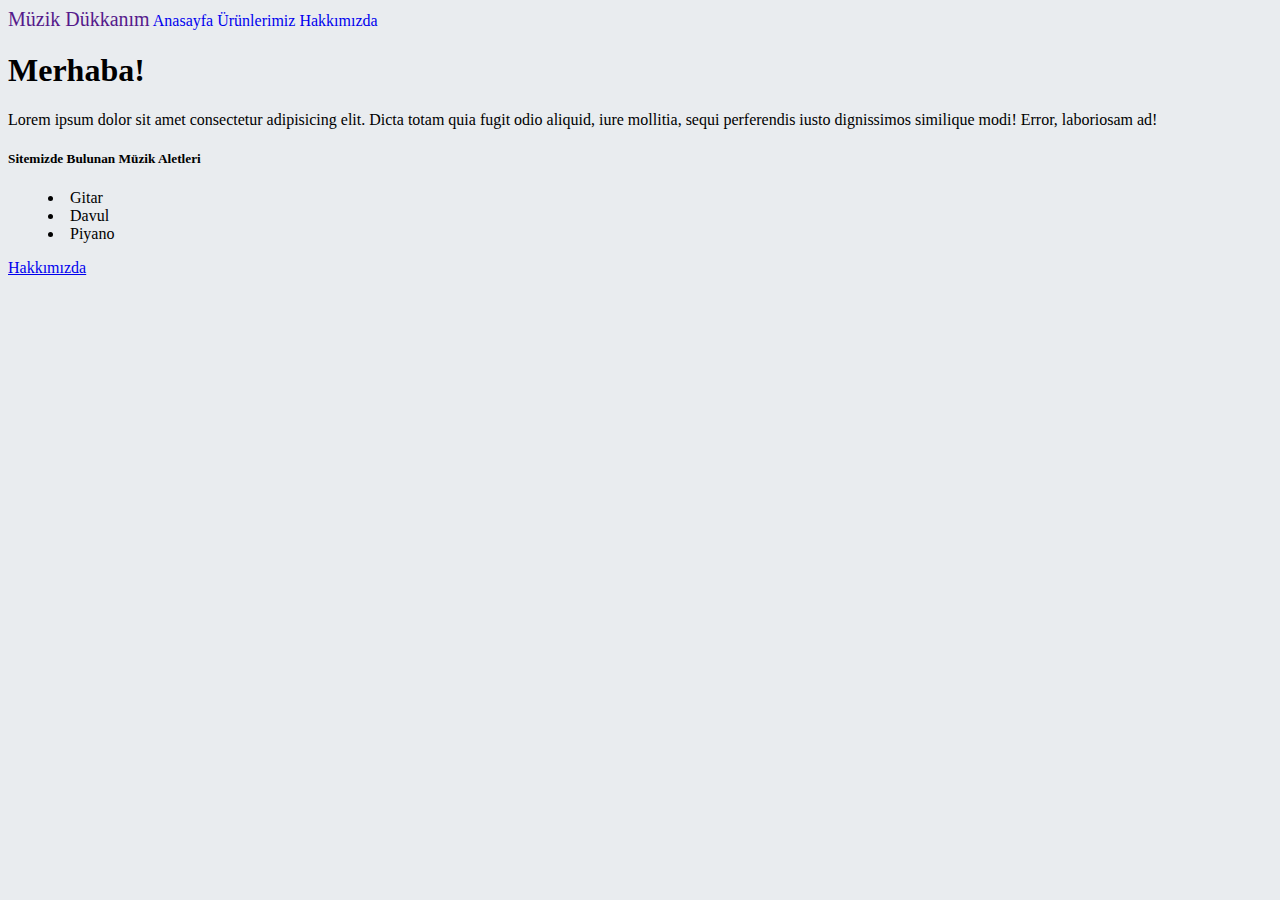
<file: odev1/index.html>
<!DOCTYPE html>
<html lang="en">
<head>
    <meta charset="UTF-8">
    <meta http-equiv="X-UA-Compatible" content="IE=edge">
    <meta name="viewport" content="width=device-width, initial-scale=1.0">
    <title>Document</title>
    <link href="https://cdn.jsdelivr.net/npm/bootstrap@5.3.0-alpha1/dist/css/bootstrap.min.css" rel="stylesheet" integrity="sha384-GLhlTQ8iRABdZLl6O3oVMWSktQOp6b7In1Zl3/Jr59b6EGGoI1aFkw7cmDA6j6gD" crossorigin="anonymous">
    <link rel="stylesheet" href="style.css">
</head>
<body>
    <div class="container-fluid bg-dark">
        <div class="py-3">
            <a class="navbar-brand px-2 text-danger" href="">Müzik Dükkanım</a>
            <a class="text-white px-2" href="index.html">Anasayfa</a>
            <a class="text-white px-2" href="urunlerimiz.html">Ürünlerimiz</a>
            <a class="text-white px-2" href="hakkimizda.html">Hakkımızda</a>
        </div>
    </div>
    <div class="container mt-5 text-center">
        <h1 class="text-danger">Merhaba!</h1>
        <p>Lorem ipsum dolor sit amet consectetur adipisicing elit. Dicta totam quia fugit odio aliquid, iure mollitia, sequi perferendis iusto dignissimos similique modi! Error, laboriosam ad!</p>
        <h5 class="text-warning mt-5">Sitemizde Bulunan Müzik Aletleri</h5>
        <ul>
            <li>Gitar</li>
            <li>Davul</li>
            <li>Piyano</li>
        </ul>
        <a class="btn btn-primary" href="hakkimizda.html">Hakkımızda</a>
    </div>

    <script src="https://cdn.jsdelivr.net/npm/bootstrap@5.3.0-alpha1/dist/js/bootstrap.bundle.min.js" integrity="sha384-w76AqPfDkMBDXo30jS1Sgez6pr3x5MlQ1ZAGC+nuZB+EYdgRZgiwxhTBTkF7CXvN" crossorigin="anonymous"></script>
</body>
</html>
</file>
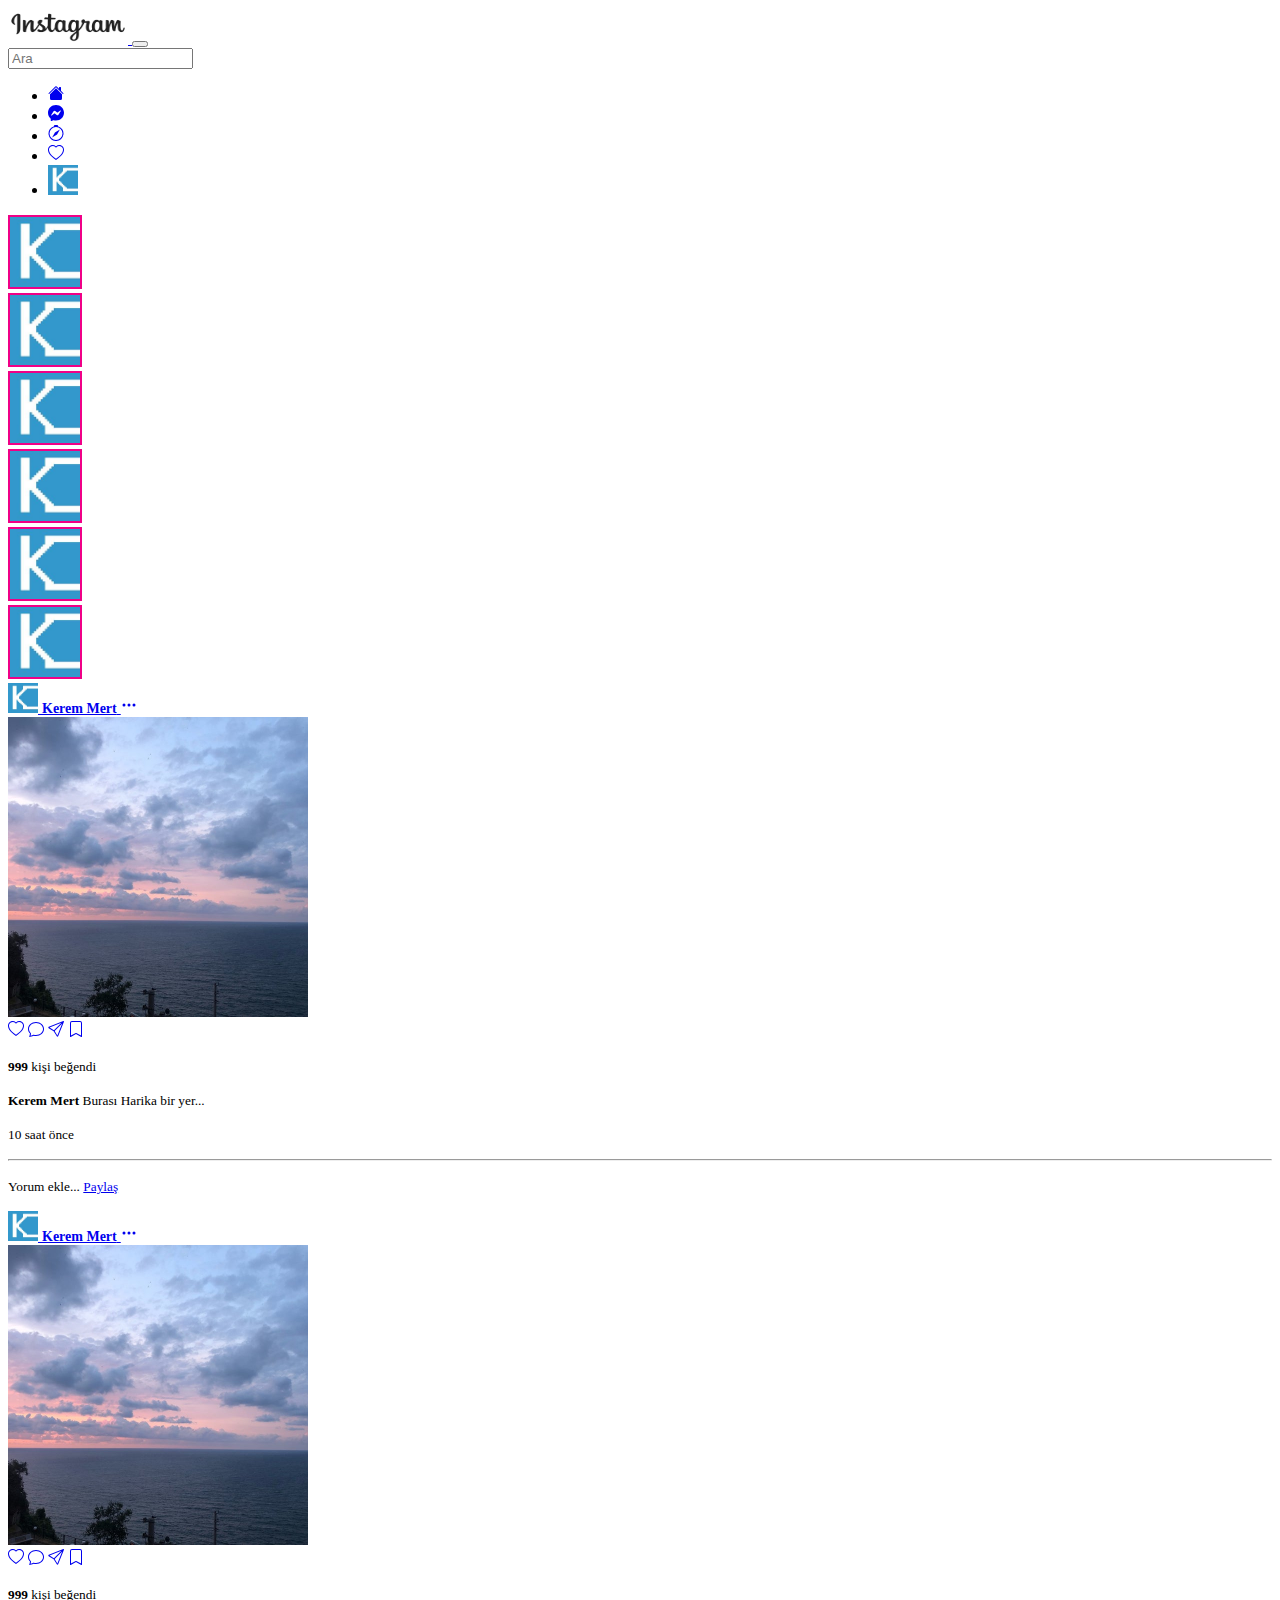
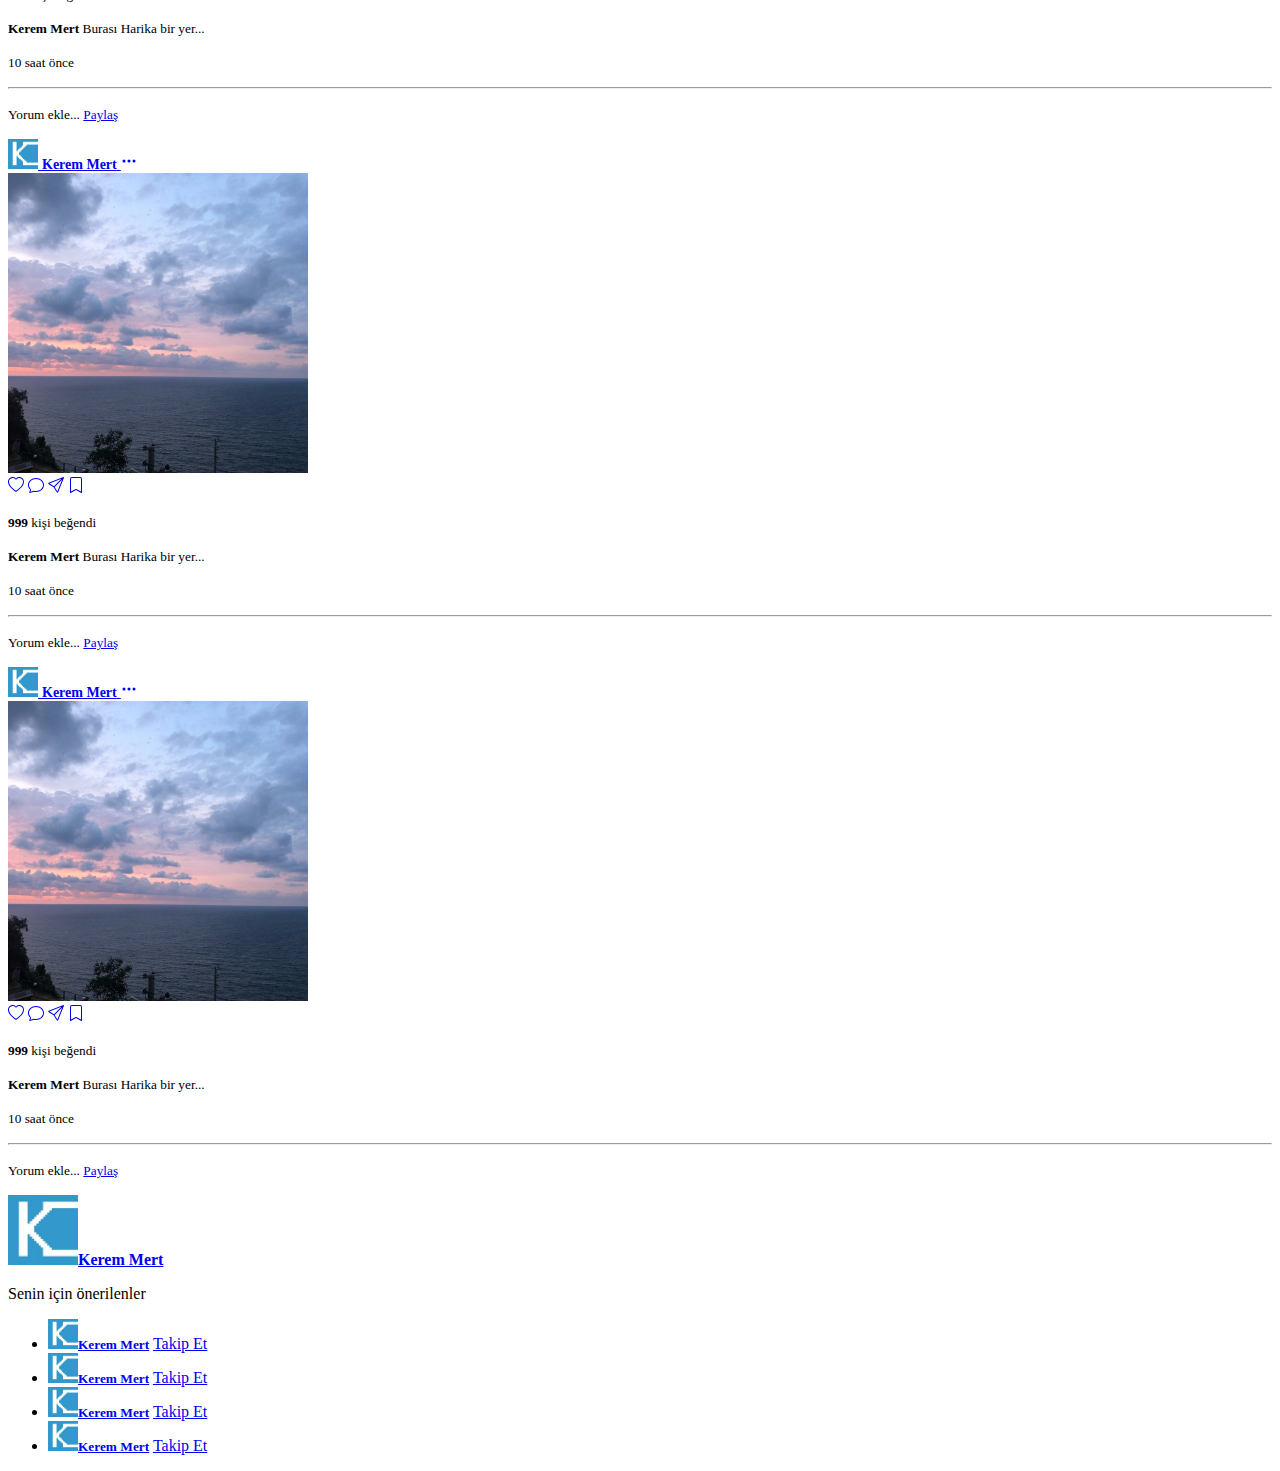
<file: odev2/index.html>
<!doctype html>
<html lang="tr">
  <head>
    <!-- Required meta tags -->
    <meta charset="utf-8">
    <meta name="viewport" content="width=device-width, initial-scale=1, shrink-to-fit=no">

    <!-- Bootstrap CSS -->
    <link rel="stylesheet" href="https://cdn.jsdelivr.net/npm/bootstrap@4.5.3/dist/css/bootstrap.min.css" integrity="sha384-TX8t27EcRE3e/ihU7zmQxVncDAy5uIKz4rEkgIXeMed4M0jlfIDPvg6uqKI2xXr2" crossorigin="anonymous">
    <title>Hello, world!</title>
    <style>
        .story{
            max-width: 70px;
            border: 2px solid #f00087;
        }

        .post-profile{
            width: 30px;
        }
    </style>
  </head>
  <body>

    <nav class="navbar navbar-expand-lg navbar-light bg-light sticky-top border border-2">
        <div class="container">
            <a class="navbar-brand" href="#">
                <img src="img/Instagram_logo.png" alt="Instagraö" width="120" height="36">
            </a>
            <button class="navbar-toggler" type="button" data-toggle="collapse" data-target="#navbarNav" aria-controls="navbarNav" aria-expanded="false" aria-label="Toggle navigation">
            <span class="navbar-toggler-icon"></span>
            </button>
            <div class="collapse navbar-collapse" id="navbarNav">
                <form class="form-inline ml-auto">
                    <input class="form-control mr-sm-2" type="search" placeholder="Ara" aria-label="Search">
                </form>
                <ul class="navbar-nav ml-auto">
                    <li class="nav-item active px-2">
                    <a class="nav-link" href="#"><svg xmlns="http://www.w3.org/2000/svg" width="16" height="16" fill="currentColor" class="bi bi-house-fill" viewBox="0 0 16 16">
                        <path d="M8.707 1.5a1 1 0 0 0-1.414 0L.646 8.146a.5.5 0 0 0 .708.708L8 2.207l6.646 6.647a.5.5 0 0 0 .708-.708L13 5.793V2.5a.5.5 0 0 0-.5-.5h-1a.5.5 0 0 0-.5.5v1.293L8.707 1.5Z"/>
                        <path d="m8 3.293 6 6V13.5a1.5 1.5 0 0 1-1.5 1.5h-9A1.5 1.5 0 0 1 2 13.5V9.293l6-6Z"/>
                      </svg></a>
                    </li>
                    <li class="nav-item active px-2">
                        <a class="nav-link" href="#"><svg xmlns="http://www.w3.org/2000/svg" width="16" height="16" fill="currentColor" class="bi bi-messenger" viewBox="0 0 16 16">
                            <path d="M0 7.76C0 3.301 3.493 0 8 0s8 3.301 8 7.76-3.493 7.76-8 7.76c-.81 0-1.586-.107-2.316-.307a.639.639 0 0 0-.427.03l-1.588.702a.64.64 0 0 1-.898-.566l-.044-1.423a.639.639 0 0 0-.215-.456C.956 12.108 0 10.092 0 7.76zm5.546-1.459-2.35 3.728c-.225.358.214.761.551.506l2.525-1.916a.48.48 0 0 1 .578-.002l1.869 1.402a1.2 1.2 0 0 0 1.735-.32l2.35-3.728c.226-.358-.214-.761-.551-.506L9.728 7.381a.48.48 0 0 1-.578.002L7.281 5.98a1.2 1.2 0 0 0-1.735.32z"/>
                          </svg></a>
                    </li>
                    <li class="nav-item active px-2">
                        <a class="nav-link" href="#"><svg xmlns="http://www.w3.org/2000/svg" width="16" height="16" fill="currentColor" class="bi bi-compass" viewBox="0 0 16 16">
                            <path d="M8 16.016a7.5 7.5 0 0 0 1.962-14.74A1 1 0 0 0 9 0H7a1 1 0 0 0-.962 1.276A7.5 7.5 0 0 0 8 16.016zm6.5-7.5a6.5 6.5 0 1 1-13 0 6.5 6.5 0 0 1 13 0z"/>
                            <path d="m6.94 7.44 4.95-2.83-2.83 4.95-4.949 2.83 2.828-4.95z"/>
                          </svg></a>
                    </li>
                    <li class="nav-item active px-2">
                        <a class="nav-link" href="#"><svg xmlns="http://www.w3.org/2000/svg" width="16" height="16" fill="currentColor" class="bi bi-heart" viewBox="0 0 16 16">
                            <path d="m8 2.748-.717-.737C5.6.281 2.514.878 1.4 3.053c-.523 1.023-.641 2.5.314 4.385.92 1.815 2.834 3.989 6.286 6.357 3.452-2.368 5.365-4.542 6.286-6.357.955-1.886.838-3.362.314-4.385C13.486.878 10.4.28 8.717 2.01L8 2.748zM8 15C-7.333 4.868 3.279-3.04 7.824 1.143c.06.055.119.112.176.171a3.12 3.12 0 0 1 .176-.17C12.72-3.042 23.333 4.867 8 15z"/>
                        </svg></a>
                    </li>
                    <li class="nav-item active px-2">
                        <a class="nav-link" href="#">
                            <img class="rounded-circle" style="width: 30px" src="img/profile.jpg" alt="Profile">
                        </a>
                    </li>
                </ul>
            </div>
        </div>
      </nav>

      <div class="container mt-5">
        <div class="row">
            <div class="col-md-7 offset-md-1">
                <div class="border border-2 py-3 px-3">
                    <div class="row" style="overflow-x: auto;">
                        <div class="col-2">
                            <a href="#"><img class="rounded-circle story" src="img/profile.jpg" alt=""></a>
                        </div>
                        <div class="col-2">
                            <a href="#"><img class="rounded-circle story" src="img/profile.jpg" alt=""></a>
                        </div>
                        <div class="col-2">
                            <a href="#"><img class="rounded-circle story" src="img/profile.jpg" alt=""></a>
                        </div>
                        <div class="col-2">
                            <a href="#"><img class="rounded-circle story" src="img/profile.jpg" alt=""></a>
                        </div>
                        <div class="col-2">
                            <a href="#"><img class="rounded-circle story" src="img/profile.jpg" alt=""></a>
                        </div>
                        <div class="col-2">
                            <a href="#"><img class="rounded-circle story" src="img/profile.jpg" alt=""></a>
                        </div>
                    </div>
                </div>
                <div class="my-4">
                    <div class="card">
                        <div class="card-body">
                            <a class="text-dark" href="#">
                                <img class="post-profile rounded-circle" src="img/profile.jpg" alt="Profile">
                                <b style="font-size: 14px;" class="pl-2">Kerem Mert</b>
                                <a class="text-dark float-right" href="#"><svg xmlns="http://www.w3.org/2000/svg" width="16" height="16" fill="currentColor" class="bi bi-three-dots" viewBox="0 0 16 16">
                                    <path d="M3 9.5a1.5 1.5 0 1 1 0-3 1.5 1.5 0 0 1 0 3zm5 0a1.5 1.5 0 1 1 0-3 1.5 1.5 0 0 1 0 3zm5 0a1.5 1.5 0 1 1 0-3 1.5 1.5 0 0 1 0 3z"/>
                                </svg></a>
                            </a>
                        </div>
                        <img height="300px" src="img/post1.jpg" class="card-img-top" alt="POST">
                        <div class="card-body">
                            <div class="">
                                <a class="text-dark px-2" href="#"><svg xmlns="http://www.w3.org/2000/svg" width="16" height="16" fill="currentColor" class="bi bi-heart" viewBox="0 0 16 16">
                                    <path d="m8 2.748-.717-.737C5.6.281 2.514.878 1.4 3.053c-.523 1.023-.641 2.5.314 4.385.92 1.815 2.834 3.989 6.286 6.357 3.452-2.368 5.365-4.542 6.286-6.357.955-1.886.838-3.362.314-4.385C13.486.878 10.4.28 8.717 2.01L8 2.748zM8 15C-7.333 4.868 3.279-3.04 7.824 1.143c.06.055.119.112.176.171a3.12 3.12 0 0 1 .176-.17C12.72-3.042 23.333 4.867 8 15z"/>
                                </svg></a>
                                <a class="text-dark px-2" href="#"><svg xmlns="http://www.w3.org/2000/svg" width="16" height="16" fill="currentColor" class="bi bi-chat" viewBox="0 0 16 16">
                                    <path d="M2.678 11.894a1 1 0 0 1 .287.801 10.97 10.97 0 0 1-.398 2c1.395-.323 2.247-.697 2.634-.893a1 1 0 0 1 .71-.074A8.06 8.06 0 0 0 8 14c3.996 0 7-2.807 7-6 0-3.192-3.004-6-7-6S1 4.808 1 8c0 1.468.617 2.83 1.678 3.894zm-.493 3.905a21.682 21.682 0 0 1-.713.129c-.2.032-.352-.176-.273-.362a9.68 9.68 0 0 0 .244-.637l.003-.01c.248-.72.45-1.548.524-2.319C.743 11.37 0 9.76 0 8c0-3.866 3.582-7 8-7s8 3.134 8 7-3.582 7-8 7a9.06 9.06 0 0 1-2.347-.306c-.52.263-1.639.742-3.468 1.105z"/>
                                </svg></a>
                                <a class="text-dark px-2" href="#"><svg xmlns="http://www.w3.org/2000/svg" width="16" height="16" fill="currentColor" class="bi bi-send" viewBox="0 0 16 16">
                                    <path d="M15.854.146a.5.5 0 0 1 .11.54l-5.819 14.547a.75.75 0 0 1-1.329.124l-3.178-4.995L.643 7.184a.75.75 0 0 1 .124-1.33L15.314.037a.5.5 0 0 1 .54.11ZM6.636 10.07l2.761 4.338L14.13 2.576 6.636 10.07Zm6.787-8.201L1.591 6.602l4.339 2.76 7.494-7.493Z"/>
                                </svg></a>
                                <a class="text-dark px-2 float-right" href="#"><svg xmlns="http://www.w3.org/2000/svg" width="16" height="16" fill="currentColor" class="bi bi-bookmark" viewBox="0 0 16 16">
                                    <path d="M2 2a2 2 0 0 1 2-2h8a2 2 0 0 1 2 2v13.5a.5.5 0 0 1-.777.416L8 13.101l-5.223 2.815A.5.5 0 0 1 2 15.5V2zm2-1a1 1 0 0 0-1 1v12.566l4.723-2.482a.5.5 0 0 1 .554 0L13 14.566V2a1 1 0 0 0-1-1H4z"/>
                                </svg></a>
                                <p class="my-2 ml-2"><small><b>999</b> kişi beğendi</small></p>
                                <p class="my-2 ml-2"><small><b>Kerem Mert</b> Burası Harika bir yer...</small></p>
                                <p class="my-2 text-secondary"><small>10 saat önce</small></p>
                                <hr>
                                <p class="my-2 ml-2 text-secondary"><small>Yorum ekle... <a class="float-right" href="#">Paylaş</a></small></p>
                            </div>
                        </div>
                      </div>
                </div>
                <div class="my-4">
                    <div class="card">
                        <div class="card-body">
                            <a class="text-dark" href="#">
                                <img class="post-profile rounded-circle" src="img/profile.jpg" alt="Profile">
                                <b style="font-size: 14px;" class="pl-2">Kerem Mert</b>
                                <a class="text-dark float-right" href="#"><svg xmlns="http://www.w3.org/2000/svg" width="16" height="16" fill="currentColor" class="bi bi-three-dots" viewBox="0 0 16 16">
                                    <path d="M3 9.5a1.5 1.5 0 1 1 0-3 1.5 1.5 0 0 1 0 3zm5 0a1.5 1.5 0 1 1 0-3 1.5 1.5 0 0 1 0 3zm5 0a1.5 1.5 0 1 1 0-3 1.5 1.5 0 0 1 0 3z"/>
                                </svg></a>
                            </a>
                        </div>
                        <img height="300px" src="img/post1.jpg" class="card-img-top" alt="POST">
                        <div class="card-body">
                            <div class="">
                                <a class="text-dark px-2" href="#"><svg xmlns="http://www.w3.org/2000/svg" width="16" height="16" fill="currentColor" class="bi bi-heart" viewBox="0 0 16 16">
                                    <path d="m8 2.748-.717-.737C5.6.281 2.514.878 1.4 3.053c-.523 1.023-.641 2.5.314 4.385.92 1.815 2.834 3.989 6.286 6.357 3.452-2.368 5.365-4.542 6.286-6.357.955-1.886.838-3.362.314-4.385C13.486.878 10.4.28 8.717 2.01L8 2.748zM8 15C-7.333 4.868 3.279-3.04 7.824 1.143c.06.055.119.112.176.171a3.12 3.12 0 0 1 .176-.17C12.72-3.042 23.333 4.867 8 15z"/>
                                </svg></a>
                                <a class="text-dark px-2" href="#"><svg xmlns="http://www.w3.org/2000/svg" width="16" height="16" fill="currentColor" class="bi bi-chat" viewBox="0 0 16 16">
                                    <path d="M2.678 11.894a1 1 0 0 1 .287.801 10.97 10.97 0 0 1-.398 2c1.395-.323 2.247-.697 2.634-.893a1 1 0 0 1 .71-.074A8.06 8.06 0 0 0 8 14c3.996 0 7-2.807 7-6 0-3.192-3.004-6-7-6S1 4.808 1 8c0 1.468.617 2.83 1.678 3.894zm-.493 3.905a21.682 21.682 0 0 1-.713.129c-.2.032-.352-.176-.273-.362a9.68 9.68 0 0 0 .244-.637l.003-.01c.248-.72.45-1.548.524-2.319C.743 11.37 0 9.76 0 8c0-3.866 3.582-7 8-7s8 3.134 8 7-3.582 7-8 7a9.06 9.06 0 0 1-2.347-.306c-.52.263-1.639.742-3.468 1.105z"/>
                                </svg></a>
                                <a class="text-dark px-2" href="#"><svg xmlns="http://www.w3.org/2000/svg" width="16" height="16" fill="currentColor" class="bi bi-send" viewBox="0 0 16 16">
                                    <path d="M15.854.146a.5.5 0 0 1 .11.54l-5.819 14.547a.75.75 0 0 1-1.329.124l-3.178-4.995L.643 7.184a.75.75 0 0 1 .124-1.33L15.314.037a.5.5 0 0 1 .54.11ZM6.636 10.07l2.761 4.338L14.13 2.576 6.636 10.07Zm6.787-8.201L1.591 6.602l4.339 2.76 7.494-7.493Z"/>
                                </svg></a>
                                <a class="text-dark px-2 float-right" href="#"><svg xmlns="http://www.w3.org/2000/svg" width="16" height="16" fill="currentColor" class="bi bi-bookmark" viewBox="0 0 16 16">
                                    <path d="M2 2a2 2 0 0 1 2-2h8a2 2 0 0 1 2 2v13.5a.5.5 0 0 1-.777.416L8 13.101l-5.223 2.815A.5.5 0 0 1 2 15.5V2zm2-1a1 1 0 0 0-1 1v12.566l4.723-2.482a.5.5 0 0 1 .554 0L13 14.566V2a1 1 0 0 0-1-1H4z"/>
                                </svg></a>
                                <p class="my-2 ml-2"><small><b>999</b> kişi beğendi</small></p>
                                <p class="my-2 ml-2"><small><b>Kerem Mert</b> Burası Harika bir yer...</small></p>
                                <p class="my-2 text-secondary"><small>10 saat önce</small></p>
                                <hr>
                                <p class="my-2 ml-2 text-secondary"><small>Yorum ekle... <a class="float-right" href="#">Paylaş</a></small></p>
                            </div>
                        </div>
                      </div>
                </div>
                <div class="my-4">
                    <div class="card">
                        <div class="card-body">
                            <a class="text-dark" href="#">
                                <img class="post-profile rounded-circle" src="img/profile.jpg" alt="Profile">
                                <b style="font-size: 14px;" class="pl-2">Kerem Mert</b>
                                <a class="text-dark float-right" href="#"><svg xmlns="http://www.w3.org/2000/svg" width="16" height="16" fill="currentColor" class="bi bi-three-dots" viewBox="0 0 16 16">
                                    <path d="M3 9.5a1.5 1.5 0 1 1 0-3 1.5 1.5 0 0 1 0 3zm5 0a1.5 1.5 0 1 1 0-3 1.5 1.5 0 0 1 0 3zm5 0a1.5 1.5 0 1 1 0-3 1.5 1.5 0 0 1 0 3z"/>
                                </svg></a>
                            </a>
                        </div>
                        <img height="300px" src="img/post1.jpg" class="card-img-top" alt="POST">
                        <div class="card-body">
                            <div class="">
                                <a class="text-dark px-2" href="#"><svg xmlns="http://www.w3.org/2000/svg" width="16" height="16" fill="currentColor" class="bi bi-heart" viewBox="0 0 16 16">
                                    <path d="m8 2.748-.717-.737C5.6.281 2.514.878 1.4 3.053c-.523 1.023-.641 2.5.314 4.385.92 1.815 2.834 3.989 6.286 6.357 3.452-2.368 5.365-4.542 6.286-6.357.955-1.886.838-3.362.314-4.385C13.486.878 10.4.28 8.717 2.01L8 2.748zM8 15C-7.333 4.868 3.279-3.04 7.824 1.143c.06.055.119.112.176.171a3.12 3.12 0 0 1 .176-.17C12.72-3.042 23.333 4.867 8 15z"/>
                                </svg></a>
                                <a class="text-dark px-2" href="#"><svg xmlns="http://www.w3.org/2000/svg" width="16" height="16" fill="currentColor" class="bi bi-chat" viewBox="0 0 16 16">
                                    <path d="M2.678 11.894a1 1 0 0 1 .287.801 10.97 10.97 0 0 1-.398 2c1.395-.323 2.247-.697 2.634-.893a1 1 0 0 1 .71-.074A8.06 8.06 0 0 0 8 14c3.996 0 7-2.807 7-6 0-3.192-3.004-6-7-6S1 4.808 1 8c0 1.468.617 2.83 1.678 3.894zm-.493 3.905a21.682 21.682 0 0 1-.713.129c-.2.032-.352-.176-.273-.362a9.68 9.68 0 0 0 .244-.637l.003-.01c.248-.72.45-1.548.524-2.319C.743 11.37 0 9.76 0 8c0-3.866 3.582-7 8-7s8 3.134 8 7-3.582 7-8 7a9.06 9.06 0 0 1-2.347-.306c-.52.263-1.639.742-3.468 1.105z"/>
                                </svg></a>
                                <a class="text-dark px-2" href="#"><svg xmlns="http://www.w3.org/2000/svg" width="16" height="16" fill="currentColor" class="bi bi-send" viewBox="0 0 16 16">
                                    <path d="M15.854.146a.5.5 0 0 1 .11.54l-5.819 14.547a.75.75 0 0 1-1.329.124l-3.178-4.995L.643 7.184a.75.75 0 0 1 .124-1.33L15.314.037a.5.5 0 0 1 .54.11ZM6.636 10.07l2.761 4.338L14.13 2.576 6.636 10.07Zm6.787-8.201L1.591 6.602l4.339 2.76 7.494-7.493Z"/>
                                </svg></a>
                                <a class="text-dark px-2 float-right" href="#"><svg xmlns="http://www.w3.org/2000/svg" width="16" height="16" fill="currentColor" class="bi bi-bookmark" viewBox="0 0 16 16">
                                    <path d="M2 2a2 2 0 0 1 2-2h8a2 2 0 0 1 2 2v13.5a.5.5 0 0 1-.777.416L8 13.101l-5.223 2.815A.5.5 0 0 1 2 15.5V2zm2-1a1 1 0 0 0-1 1v12.566l4.723-2.482a.5.5 0 0 1 .554 0L13 14.566V2a1 1 0 0 0-1-1H4z"/>
                                </svg></a>
                                <p class="my-2 ml-2"><small><b>999</b> kişi beğendi</small></p>
                                <p class="my-2 ml-2"><small><b>Kerem Mert</b> Burası Harika bir yer...</small></p>
                                <p class="my-2 text-secondary"><small>10 saat önce</small></p>
                                <hr>
                                <p class="my-2 ml-2 text-secondary"><small>Yorum ekle... <a class="float-right" href="#">Paylaş</a></small></p>
                            </div>
                        </div>
                      </div>
                </div>
                <div class="my-4">
                    <div class="card">
                        <div class="card-body">
                            <a class="text-dark" href="#">
                                <img class="post-profile rounded-circle" src="img/profile.jpg" alt="Profile">
                                <b style="font-size: 14px;" class="pl-2">Kerem Mert</b>
                                <a class="text-dark float-right" href="#"><svg xmlns="http://www.w3.org/2000/svg" width="16" height="16" fill="currentColor" class="bi bi-three-dots" viewBox="0 0 16 16">
                                    <path d="M3 9.5a1.5 1.5 0 1 1 0-3 1.5 1.5 0 0 1 0 3zm5 0a1.5 1.5 0 1 1 0-3 1.5 1.5 0 0 1 0 3zm5 0a1.5 1.5 0 1 1 0-3 1.5 1.5 0 0 1 0 3z"/>
                                </svg></a>
                            </a>
                        </div>
                        <img height="300px" src="img/post1.jpg" class="card-img-top" alt="POST">
                        <div class="card-body">
                            <div class="">
                                <a class="text-dark px-2" href="#"><svg xmlns="http://www.w3.org/2000/svg" width="16" height="16" fill="currentColor" class="bi bi-heart" viewBox="0 0 16 16">
                                    <path d="m8 2.748-.717-.737C5.6.281 2.514.878 1.4 3.053c-.523 1.023-.641 2.5.314 4.385.92 1.815 2.834 3.989 6.286 6.357 3.452-2.368 5.365-4.542 6.286-6.357.955-1.886.838-3.362.314-4.385C13.486.878 10.4.28 8.717 2.01L8 2.748zM8 15C-7.333 4.868 3.279-3.04 7.824 1.143c.06.055.119.112.176.171a3.12 3.12 0 0 1 .176-.17C12.72-3.042 23.333 4.867 8 15z"/>
                                </svg></a>
                                <a class="text-dark px-2" href="#"><svg xmlns="http://www.w3.org/2000/svg" width="16" height="16" fill="currentColor" class="bi bi-chat" viewBox="0 0 16 16">
                                    <path d="M2.678 11.894a1 1 0 0 1 .287.801 10.97 10.97 0 0 1-.398 2c1.395-.323 2.247-.697 2.634-.893a1 1 0 0 1 .71-.074A8.06 8.06 0 0 0 8 14c3.996 0 7-2.807 7-6 0-3.192-3.004-6-7-6S1 4.808 1 8c0 1.468.617 2.83 1.678 3.894zm-.493 3.905a21.682 21.682 0 0 1-.713.129c-.2.032-.352-.176-.273-.362a9.68 9.68 0 0 0 .244-.637l.003-.01c.248-.72.45-1.548.524-2.319C.743 11.37 0 9.76 0 8c0-3.866 3.582-7 8-7s8 3.134 8 7-3.582 7-8 7a9.06 9.06 0 0 1-2.347-.306c-.52.263-1.639.742-3.468 1.105z"/>
                                </svg></a>
                                <a class="text-dark px-2" href="#"><svg xmlns="http://www.w3.org/2000/svg" width="16" height="16" fill="currentColor" class="bi bi-send" viewBox="0 0 16 16">
                                    <path d="M15.854.146a.5.5 0 0 1 .11.54l-5.819 14.547a.75.75 0 0 1-1.329.124l-3.178-4.995L.643 7.184a.75.75 0 0 1 .124-1.33L15.314.037a.5.5 0 0 1 .54.11ZM6.636 10.07l2.761 4.338L14.13 2.576 6.636 10.07Zm6.787-8.201L1.591 6.602l4.339 2.76 7.494-7.493Z"/>
                                </svg></a>
                                <a class="text-dark px-2 float-right" href="#"><svg xmlns="http://www.w3.org/2000/svg" width="16" height="16" fill="currentColor" class="bi bi-bookmark" viewBox="0 0 16 16">
                                    <path d="M2 2a2 2 0 0 1 2-2h8a2 2 0 0 1 2 2v13.5a.5.5 0 0 1-.777.416L8 13.101l-5.223 2.815A.5.5 0 0 1 2 15.5V2zm2-1a1 1 0 0 0-1 1v12.566l4.723-2.482a.5.5 0 0 1 .554 0L13 14.566V2a1 1 0 0 0-1-1H4z"/>
                                </svg></a>
                                <p class="my-2 ml-2"><small><b>999</b> kişi beğendi</small></p>
                                <p class="my-2 ml-2"><small><b>Kerem Mert</b> Burası Harika bir yer...</small></p>
                                <p class="my-2 text-secondary"><small>10 saat önce</small></p>
                                <hr>
                                <p class="my-2 ml-2 text-secondary"><small>Yorum ekle... <a class="float-right" href="#">Paylaş</a></small></p>
                            </div>
                        </div>
                      </div>
                </div>
            </div>
            <div class="col-md-3">
                <div class="row my-3 px-5">
                    <a class="text-dark" href="#"><img class="rounded-circle" src="img/profile.jpg" style="max-width: 70px;" alt=""><b class="pl-3">Kerem Mert</b></a>
                </div>
                <div class="row px-5">
                    <p class="text-secondary">Senin için önerilenler</p>
                </div>
                <ul class="list-group">
                    <li class="list-group-item" style="border: none;">
                        <a class="text-dark" href="#"><img class="rounded-circle" style="width: 30px;" src="img/profile.jpg" alt=""><small><b class="px-2">Kerem Mert</b></small></a>
                        <a class="float-right" href="#">Takip Et</a>
                    </li>
                    <li class="list-group-item" style="border: none;">
                        <a class="text-dark" href="#"><img class="rounded-circle" style="width: 30px;" src="img/profile.jpg" alt=""><small><b class="px-2">Kerem Mert</b></small></a>
                        <a class="float-right" href="#">Takip Et</a>
                    </li>
                    <li class="list-group-item" style="border: none;">
                        <a class="text-dark" href="#"><img class="rounded-circle" style="width: 30px;" src="img/profile.jpg" alt=""><small><b class="px-2">Kerem Mert</b></small></a>
                        <a class="float-right" href="#">Takip Et</a>
                    </li>
                    <li class="list-group-item" style="border: none;">
                        <a class="text-dark" href="#"><img class="rounded-circle" style="width: 30px;" src="img/profile.jpg" alt=""><small><b class="px-2">Kerem Mert</b></small></a>
                        <a class="float-right" href="#">Takip Et</a>
                    </li>
                </ul>
            </div>
        </div> 
      </div>

    <!-- Optional JavaScript; choose one of the two! -->

    <!-- Option 1: jQuery and Bootstrap Bundle (includes Popper) -->
    <script src="https://code.jquery.com/jquery-3.5.1.slim.min.js" integrity="sha384-DfXdz2htPH0lsSSs5nCTpuj/zy4C+OGpamoFVy38MVBnE+IbbVYUew+OrCXaRkfj" crossorigin="anonymous"></script>
    <script src="https://cdn.jsdelivr.net/npm/bootstrap@4.5.3/dist/js/bootstrap.bundle.min.js" integrity="sha384-ho+j7jyWK8fNQe+A12Hb8AhRq26LrZ/JpcUGGOn+Y7RsweNrtN/tE3MoK7ZeZDyx" crossorigin="anonymous"></script>

    <!-- Option 2: jQuery, Popper.js, and Bootstrap JS
    <script src="https://code.jquery.com/jquery-3.5.1.slim.min.js" integrity="sha384-DfXdz2htPH0lsSSs5nCTpuj/zy4C+OGpamoFVy38MVBnE+IbbVYUew+OrCXaRkfj" crossorigin="anonymous"></script>
    <script src="https://cdn.jsdelivr.net/npm/popper.js@1.16.1/dist/umd/popper.min.js" integrity="sha384-9/reFTGAW83EW2RDu2S0VKaIzap3H66lZH81PoYlFhbGU+6BZp6G7niu735Sk7lN" crossorigin="anonymous"></script>
    <script src="https://cdn.jsdelivr.net/npm/bootstrap@4.5.3/dist/js/bootstrap.min.js" integrity="sha384-w1Q4orYjBQndcko6MimVbzY0tgp4pWB4lZ7lr30WKz0vr/aWKhXdBNmNb5D92v7s" crossorigin="anonymous"></script>
    -->
  </body>
</html>
</file>
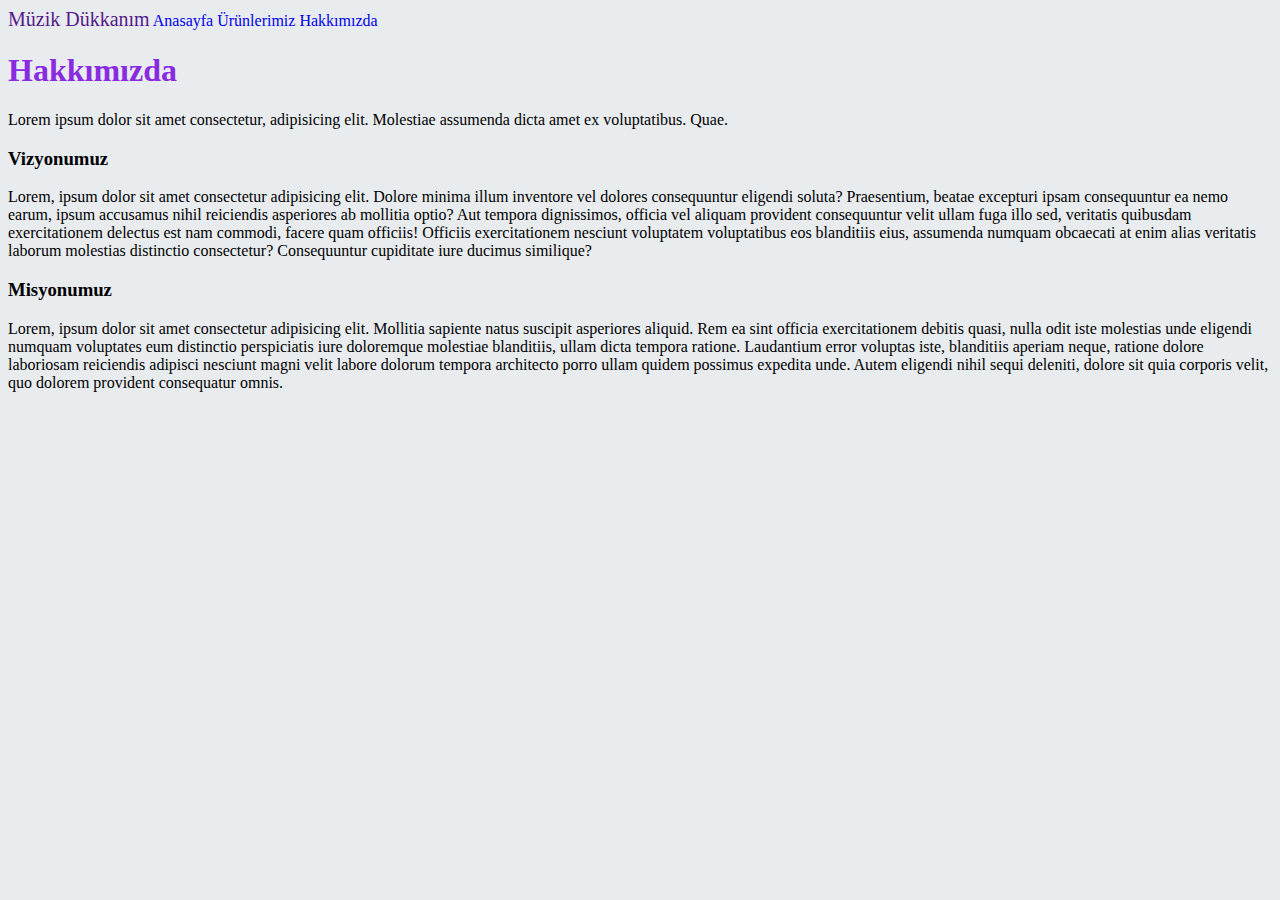
<file: odev1/hakkimizda.html>
<!DOCTYPE html>
<html lang="en">
<head>
    <meta charset="UTF-8">
    <meta http-equiv="X-UA-Compatible" content="IE=edge">
    <meta name="viewport" content="width=device-width, initial-scale=1.0">
    <title>Document</title>
    <link href="https://cdn.jsdelivr.net/npm/bootstrap@5.3.0-alpha1/dist/css/bootstrap.min.css" rel="stylesheet" integrity="sha384-GLhlTQ8iRABdZLl6O3oVMWSktQOp6b7In1Zl3/Jr59b6EGGoI1aFkw7cmDA6j6gD" crossorigin="anonymous">
    <link rel="stylesheet" href="style.css">
</head>
<body>
    <div class="container-fluid bg-dark">
        <div class="py-3">
            <a class="navbar-brand px-2 text-danger" href="">Müzik Dükkanım</a>
            <a class="text-white px-2" href="index.html">Anasayfa</a>
            <a class="text-white px-2" href="urunlerimiz.html">Ürünlerimiz</a>
            <a class="text-white px-2" href="hakkimizda.html">Hakkımızda</a>
        </div>
    </div>
    <div class="container mt-3">
        <h1 class="text-center" style="color:blueviolet">Hakkımızda</h1>
        <p>Lorem ipsum dolor sit amet consectetur, adipisicing elit. Molestiae assumenda dicta amet ex voluptatibus. Quae.</p>
        <h3 class="text-warning">Vizyonumuz</h3>
        <p">Lorem, ipsum dolor sit amet consectetur adipisicing elit. Dolore minima illum inventore vel dolores consequuntur eligendi soluta? Praesentium, beatae excepturi ipsam consequuntur ea nemo earum, ipsum accusamus nihil reiciendis asperiores ab mollitia optio? Aut tempora dignissimos, officia vel aliquam provident consequuntur velit ullam fuga illo sed, veritatis quibusdam exercitationem delectus est nam commodi, facere quam officiis! Officiis exercitationem nesciunt voluptatem voluptatibus eos blanditiis eius, assumenda numquam obcaecati at enim alias veritatis laborum molestias distinctio consectetur? Consequuntur cupiditate iure ducimus similique?</p>
        <h3 class="text-warning">Misyonumuz</h3>
        <p>Lorem, ipsum dolor sit amet consectetur adipisicing elit. Mollitia sapiente natus suscipit asperiores aliquid. Rem ea sint officia exercitationem debitis quasi, nulla odit iste molestias unde eligendi numquam voluptates eum distinctio perspiciatis iure doloremque molestiae blanditiis, ullam dicta tempora ratione. Laudantium error voluptas iste, blanditiis aperiam neque, ratione dolore laboriosam reiciendis adipisci nesciunt magni velit labore dolorum tempora architecto porro ullam quidem possimus expedita unde. Autem eligendi nihil sequi deleniti, dolore sit quia corporis velit, quo dolorem provident consequatur omnis.</p>
    </div>

    <script src="https://cdn.jsdelivr.net/npm/bootstrap@5.3.0-alpha1/dist/js/bootstrap.bundle.min.js" integrity="sha384-w76AqPfDkMBDXo30jS1Sgez6pr3x5MlQ1ZAGC+nuZB+EYdgRZgiwxhTBTkF7CXvN" crossorigin="anonymous"></script>
</body>
</html>
</file>
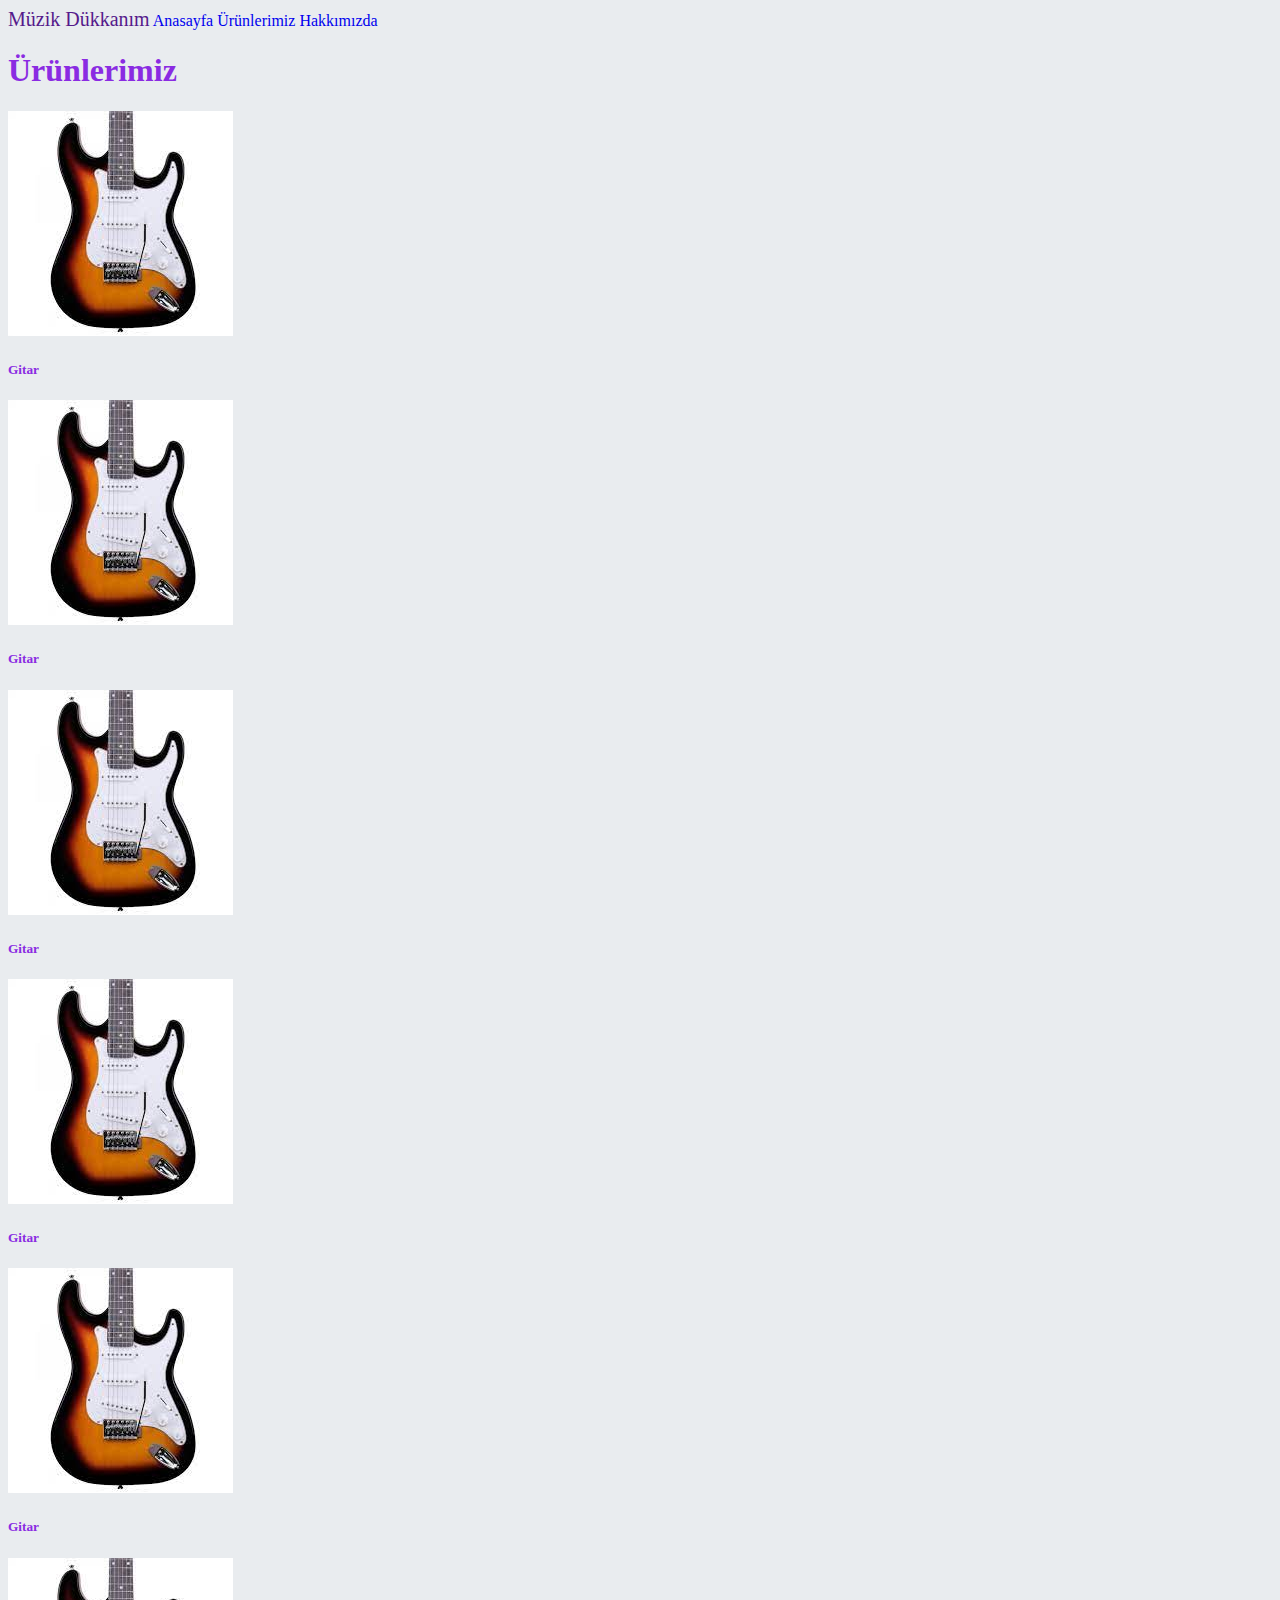
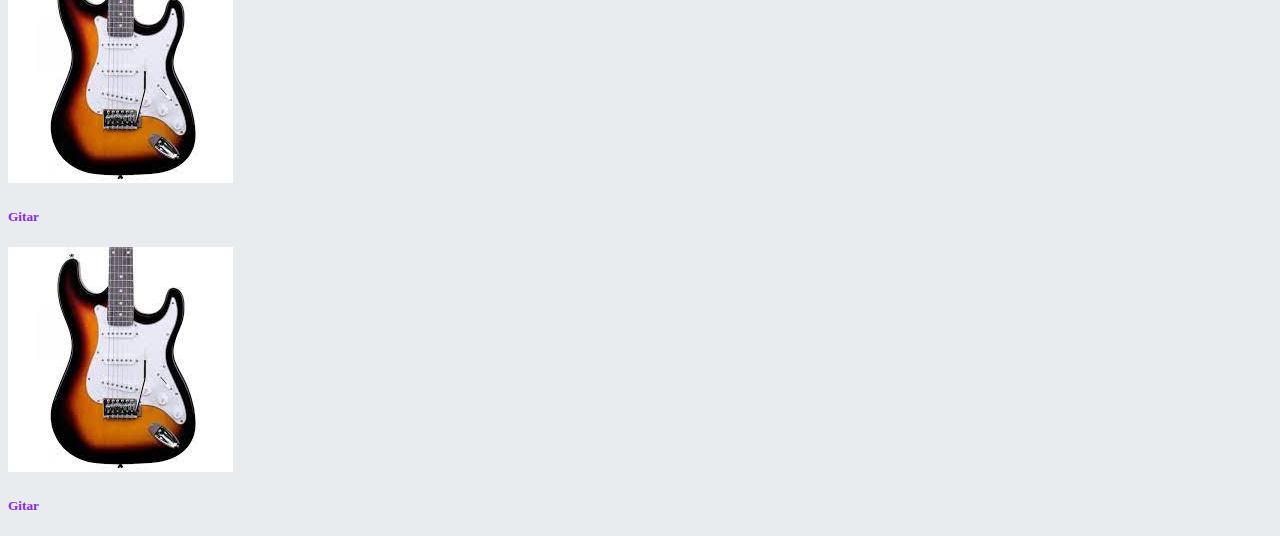
<file: odev1/urunlerimiz.html>
<!DOCTYPE html>
<html lang="en">
<head>
    <meta charset="UTF-8">
    <meta http-equiv="X-UA-Compatible" content="IE=edge">
    <meta name="viewport" content="width=device-width, initial-scale=1.0">
    <title>Document</title>
    <link href="https://cdn.jsdelivr.net/npm/bootstrap@5.3.0-alpha1/dist/css/bootstrap.min.css" rel="stylesheet" integrity="sha384-GLhlTQ8iRABdZLl6O3oVMWSktQOp6b7In1Zl3/Jr59b6EGGoI1aFkw7cmDA6j6gD" crossorigin="anonymous">
    <link rel="stylesheet" href="style.css">
</head>
<body>
    <div class="container-fluid bg-dark">
        <div class="py-3">
            <a class="navbar-brand px-2 text-danger" href="">Müzik Dükkanım</a>
            <a class="text-white px-2" href="index.html">Anasayfa</a>
            <a class="text-white px-2" href="urunlerimiz.html">Ürünlerimiz</a>
            <a class="text-white px-2" href="hakkimizda.html">Hakkımızda</a>
        </div>
    </div>
    <div class="container mt-3">
        <h1 class="text-center" style="color:blueviolet">Ürünlerimiz</h1>
        <div class="row">
            <div class="card col-sm-4 mx-4 my-4" style="width: 18rem;">
                <img src="[data-uri]" alt="">
                <div class="card-body">
                    <h5 class="card-title" style="color:blueviolet">Gitar</h5>
                </div>
            </div>
            <div class="card col-sm-4 mx-4 my-4" style="width: 18rem;">
                <img src="[data-uri]" alt="">
                <div class="card-body">
                    <h5 class="card-title" style="color:blueviolet">Gitar</h5>
                </div>
            </div>
            <div class="card col-sm-4 mx-4 my-4" style="width: 18rem;">
                <img src="[data-uri]" alt="">
                <div class="card-body">
                    <h5 class="card-title" style="color:blueviolet">Gitar</h5>
                </div>
            </div>
            <div class="card col-sm-4 mx-4 my-4" style="width: 18rem;">
                <img src="[data-uri]" alt="">
                <div class="card-body">
                    <h5 class="card-title" style="color:blueviolet">Gitar</h5>
                </div>
            </div>
            <div class="card col-sm-4 mx-4 my-4" style="width: 18rem;">
                <img src="[data-uri]" alt="">
                <div class="card-body">
                    <h5 class="card-title" style="color:blueviolet">Gitar</h5>
                </div>
            </div>
            <div class="card col-sm-4 mx-4 my-4" style="width: 18rem;">
                <img src="[data-uri]" alt="">
                <div class="card-body">
                    <h5 class="card-title" style="color:blueviolet">Gitar</h5>
                </div>
            </div>
            <div class="card col-sm-4 mx-4 my-4" style="width: 18rem;">
                <img src="[data-uri]" alt="">
                <div class="card-body">
                    <h5 class="card-title" style="color:blueviolet">Gitar</h5>
                </div>
            </div>
        </div>
    </div>

    <script src="https://cdn.jsdelivr.net/npm/bootstrap@5.3.0-alpha1/dist/js/bootstrap.bundle.min.js" integrity="sha384-w76AqPfDkMBDXo30jS1Sgez6pr3x5MlQ1ZAGC+nuZB+EYdgRZgiwxhTBTkF7CXvN" crossorigin="anonymous"></script>
</body>
</html>
</file>
<file: odev1/style.css>
body{
    background-color: #E9ECEF;
}

.navbar-brand{
    font-size: 20px;
}

.bg-dark a{
    text-decoration: none;
}

ul{
    list-style-position: inside;
}
</file>
